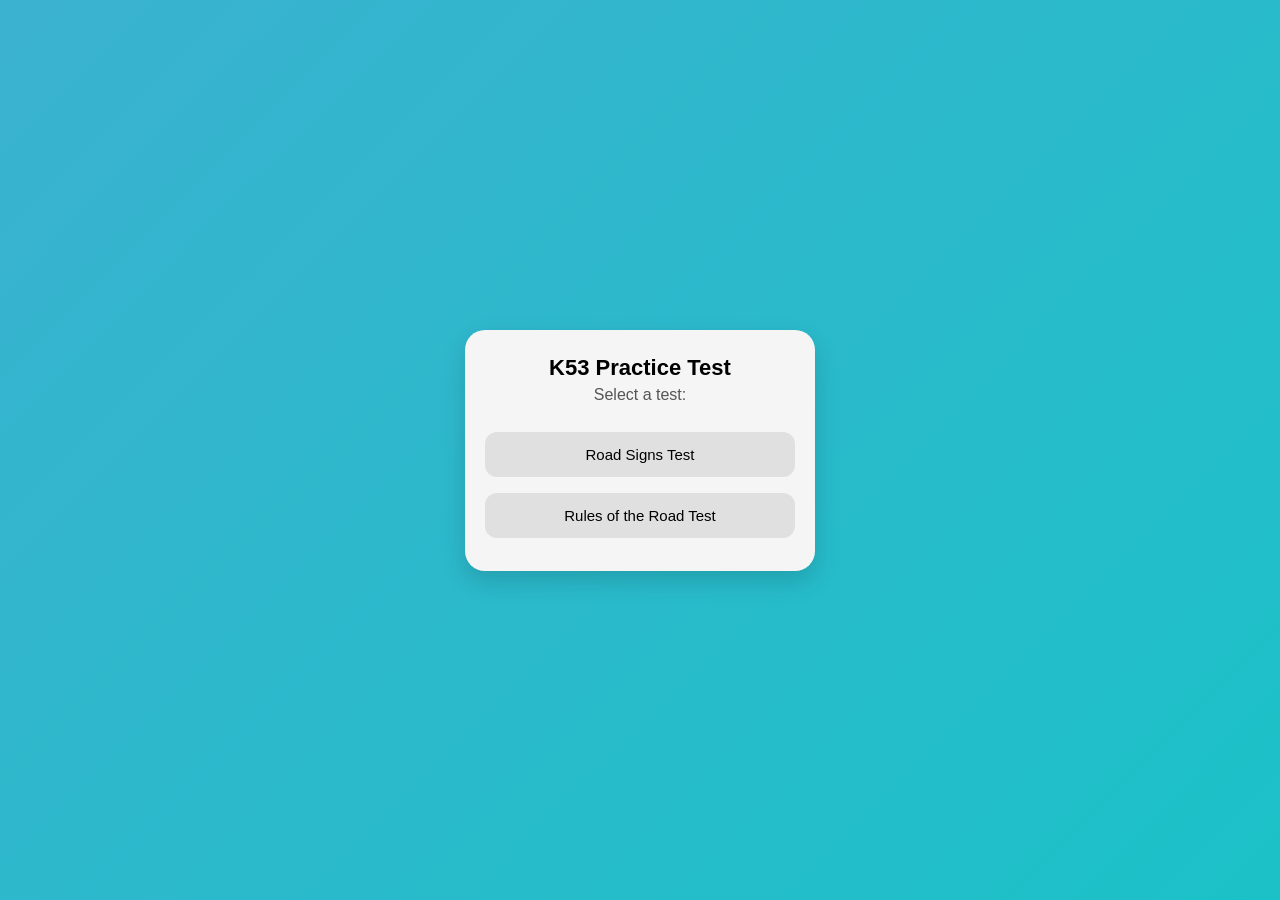
<file: index.html>
<!DOCTYPE html>
<html>
<head>
    <title>K53 Practice</title>
    <link rel="stylesheet" href="style.css">
    <meta name="viewport" content="width=device-width, initial-scale=1.0">
</head>
<body>

<div class="container">

    <!-- START SCREEN -->
    <div id="start-screen">
        <h1>K53 Practice Test</h1>
        <p>Select a test:</p>

        <button onclick="startQuiz('signs')">Road Signs Test</button>
        <button onclick="startQuiz('rules')">Rules of the Road Test</button>
    </div>

    <!-- QUIZ SCREEN -->
    <div id="quiz-screen" style="display:none;">
        <h3 id="progress"></h3>
        <h3 id="timer"></h3>

        <h2 id="question"></h2>

        <div id="options"></div>

        <button id="next-btn" style="display:none;">Next</button>

        <!-- SCORE SCREEN -->
        <div id="score-screen" style="display:none;">
            <h2 id="final-score"></h2>
            <p id="message"></p>
        </div>

        <button id="restart-btn" style="display:none;">Restart</button>
    </div>

</div>

<script src="script.js"></script>

</body>
</html>
</file>
<file: style.css>
/* RESET */
* {
  margin: 0;
  padding: 0;
  box-sizing: border-box;
  font-family: 'Segoe UI', sans-serif;
}

/* BACKGROUND */
body {
  height: 100vh;
  display: flex;
  justify-content: center;
  align-items: center;
  background: linear-gradient(135deg, #3bb2d0, #1bc1c7);
}

/* MAIN CARD */
.container {
  width: 90%;
  max-width: 350px;
  background: #f5f5f5;
  padding: 25px 20px;
  border-radius: 20px;
  text-align: center;
  box-shadow: 0 10px 25px rgba(0,0,0,0.15);
}
@media (max-width: 600px) {
    .container {
        width: 90%;
        padding: 15px;
    }

    h1, h2, h3 {
        font-size: 18px;
    }

    button {
        width: 100%;
        font-size: 16px;
        padding: 12px;
    }

    img {
        width: 100%;
        max-width: 200px;
    }
}

/* TITLE */
h1 {
  font-size: 22px;
  margin-bottom: 5px;
  font-weight: 600;
}

/* SUBTEXT */
p {
  color: #555;
  margin-bottom: 20px;
}

/* PROGRESS */
#progress {
  font-size: 13px;
  color: gray;
  margin-top: 10px;
}

/* TIMER */
#timer {
  font-size: 16px;
  font-weight: bold;
  color: red;
  margin: 10px 0;
}

/* QUESTION */
#question {
  font-size: 18px;
  font-weight: bold;
  margin: 15px 0;
}

/* IMAGE */
#question img {
  margin-bottom: 10px;
  border-radius: 10px;
}

/* ALL BUTTONS */
button {
  width: 100%;
  padding: 14px;
  margin: 8px 0;
  border: none;
  border-radius: 12px;
  background: #e0e0e0;
  font-size: 15px;
  cursor: pointer;
  transition: all 0.2s ease;
}

/* HOVER */
button:hover {
  background: #d5d5d5;
}

/* CLICK EFFECT */
button:active {
  transform: scale(0.97);
}

/* OPTIONS (answers) */
#options button {
  background: white;
  border: 1px solid #ddd;
}

#options button:hover {
  background: #f5f5f5;
}

/* NEXT BUTTON */
#next-btn {
  background: #008000;
  color: white;
  font-weight: bold;
  margin-top: 10px;
}

#next-btn:hover {
  background: #006400;
}

/* RESTART BUTTON */
#restart-btn {
  background: #ccc;
  margin-top: 10px;
}

/* SCORE SCREEN */
#score-screen {
  animation: fadeIn 0.6s ease-in-out;
  margin-top: 20px;
}

#final-score {
  font-size: 22px;
  font-weight: bold;
}

#message {
  font-size: 18px;
  margin-top: 10px;
}

/* PASS / FAIL COLORS */
.pass {
  color: green;
}

.fail {
  color: red;
}

/* ANIMATION */
@keyframes fadeIn {
  from {
    opacity: 0;
    transform: translateY(20px);
  }
  to {
    opacity: 1;
    transform: translateY(0);
  }
}
/* QUESTION AREA BOX */
#question {
  background: #eeeeee99;
  padding: 15px;
  border-radius: 12px;
  margin: 15px 0 10px 0;
}

/* OPTIONS AREA */
#options {
  background: #eeeeee;
  padding: 10px;
  border-radius: 12px;
}
</file>
